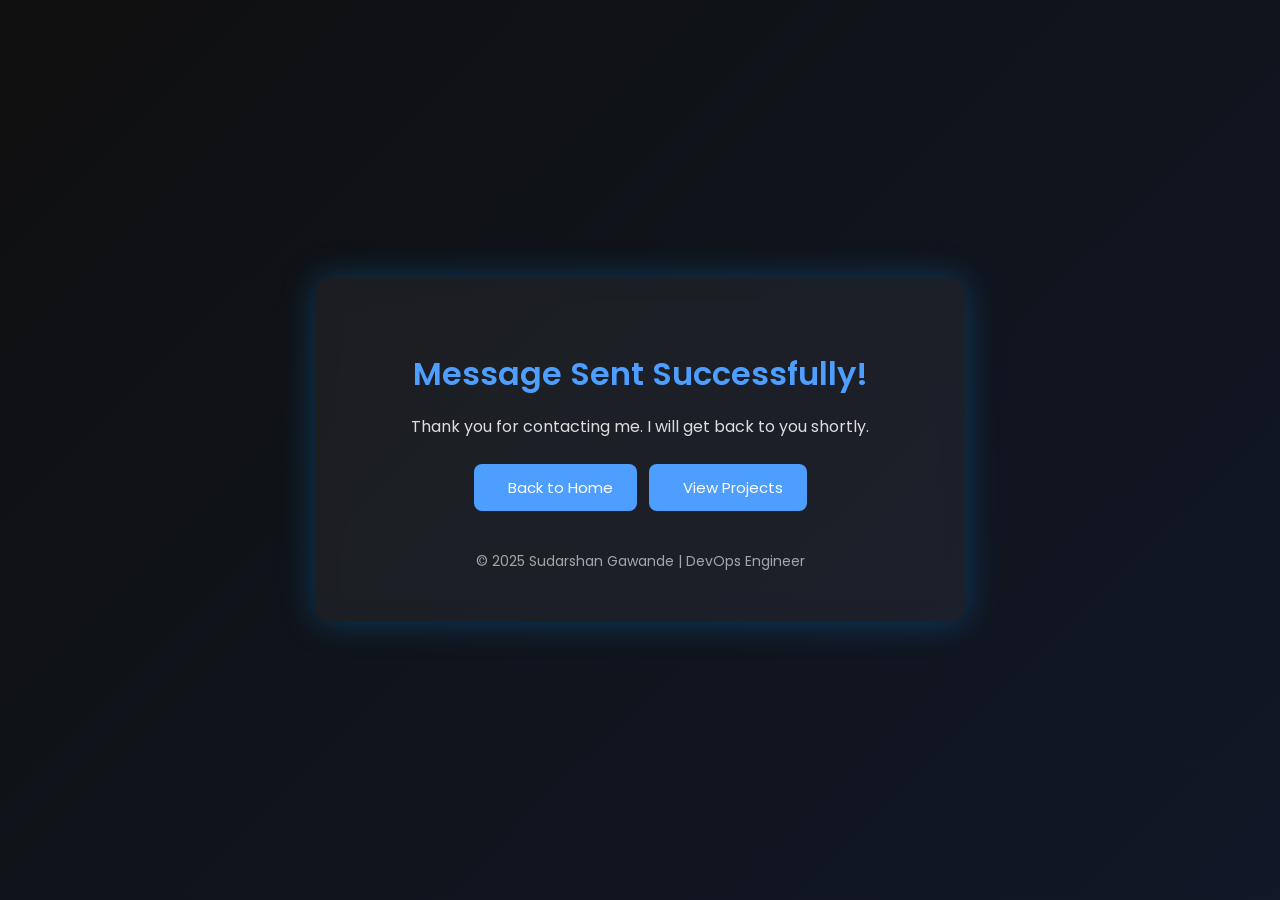
<file: thanks.html>
<!DOCTYPE html>
<html lang="en">

<head>
    <meta charset="UTF-8">
    <meta name="viewport" content="width=device-width, initial-scale=1.0">
    <title>Message Sent | Thank You</title>

    <!-- Unicons Icons -->
    <link rel="stylesheet" href="https://unicons.iconscout.com/release/v4.0.0/css/line.css">

    <style>
        @import url('https://fonts.googleapis.com/css2?family=Poppins:wght@300;400;600&display=swap');

        body {
            margin: 0;
            padding: 0;
            background: linear-gradient(135deg, #0F0F0F, #111827);
            font-family: 'Poppins', sans-serif;
            display: flex;
            justify-content: center;
            align-items: center;
            height: 100vh;
            color: #fff;
        }

        .thanks-container {
            text-align: center;
            background: rgba(255, 255, 255, 0.05);
            padding: 50px;
            border-radius: 15px;
            width: 85%;
            max-width: 550px;
            backdrop-filter: blur(12px);
            box-shadow: 0px 0px 35px rgba(0, 153, 255, 0.3);
            animation: fadeIn 1s ease-in-out;
        }

        @keyframes fadeIn {
            from {
                opacity: 0;
                transform: translateY(20px);
            }

            to {
                opacity: 1;
                transform: translateY(0);
            }
        }

        h1 {
            font-size: 32px;
            margin-bottom: 8px;
            font-weight: 600;
            color: #4e9eff;
        }

        p {
            font-size: 16px;
            opacity: 0.85;
            margin-bottom: 25px;
        }

        .icon {
            font-size: 60px;
            color: #4e9eff;
            margin-bottom: 20px;
            animation: glow 2s infinite alternate;
        }

        @keyframes glow {
            from {
                text-shadow: 0 0 10px #4e9eff;
            }

            to {
                text-shadow: 0 0 25px #4e9eff;
            }
        }

        .btn-container {
            margin-top: 20px;
            display: flex;
            justify-content: center;
            gap: 12px;
        }

        .btn {
            padding: 12px 24px;
            border-radius: 8px;
            background: #4e9eff;
            color: white;
            text-decoration: none;
            font-size: 15px;
            transition: 0.3s;
            display: inline-flex;
            align-items: center;
        }

        .btn:hover {
            background: #2e6fcc;
        }

        .social-icons {
            margin-top: 30px;
            display: flex;
            justify-content: center;
            gap: 20px;
        }

        .social-icons a {
            color: #4e9eff;
            font-size: 28px;
            transition: 0.3s;
        }

        .social-icons a:hover {
            color: white;
            text-shadow: 0px 0px 15px #4e9eff;
        }

        .name {
            margin-top: 10px;
            font-size: 14px;
            opacity: 0.6;
        }
    </style>
</head>

<body>

    <div class="thanks-container">
        <i class="uil uil-check-circle icon"></i>

        <h1>Message Sent Successfully!</h1>
        <p>Thank you for contacting me. I will get back to you shortly.</p>

        <div class="btn-container">
            <a href="index.html" class="btn">
                <i class="uil uil-home" style="margin-right: 10px;"></i> Back to Home
            </a>

            <a href="https://sudarshangawande.com/#skills" class="btn">
                <i class="uil uil-folder" style="margin-right: 10px;"></i> View Projects
            </a>
        </div>

        <div class="social-icons">
            <a href="https://github.com/sudarshan-gawande" target="_blank"><i class="uil uil-github"></i></a>
            <a href="https://linkedin.com/in/sudarshan-gawande" target="_blank"><i
                    class="uil uil-linkedin-alt"></i></a>
            <a href="mailto:sudarshangawande98@gmail.com"><i class="uil uil-envelope"></i></a>
        </div>

        <div class="name">© 2025 Sudarshan Gawande | DevOps Engineer</div>
    </div>

</body>

</html>
</file>
